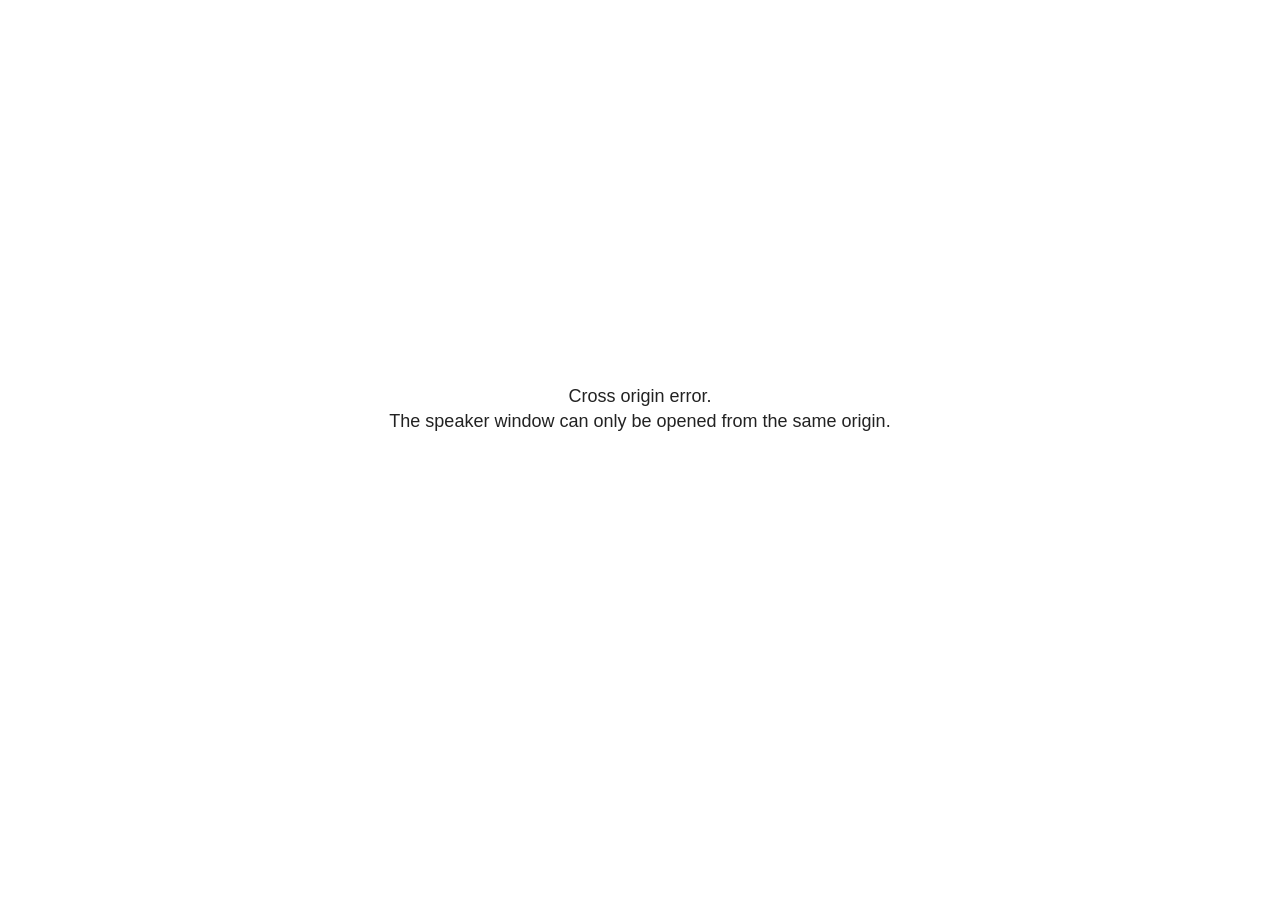
<file: src/skhema/vendor/reveal/speaker-view.html>
<!--
	NOTE: You need to build the notes plugin after making changes to this file.
-->
<html lang="en">
	<head>
		<meta charset="utf-8">

		<title>reveal.js - Speaker View</title>

		<style>
			body {
				font-family: Helvetica;
				font-size: 18px;
			}

			#current-slide,
			#upcoming-slide,
			#speaker-controls {
				padding: 6px;
				box-sizing: border-box;
				-moz-box-sizing: border-box;
			}

			#current-slide iframe,
			#upcoming-slide iframe {
				width: 100%;
				height: 100%;
				border: 1px solid #ddd;
			}

			#current-slide .label,
			#upcoming-slide .label {
				position: absolute;
				top: 10px;
				left: 10px;
				z-index: 2;
			}

			#connection-status {
				position: absolute;
				top: 0;
				left: 0;
				width: 100%;
				height: 100%;
				z-index: 20;
				padding: 30% 20% 20% 20%;
				font-size: 18px;
				color: #222;
				background: #fff;
				text-align: center;
				box-sizing: border-box;
				line-height: 1.4;
			}

			.overlay-element {
				height: 34px;
				line-height: 34px;
				padding: 0 10px;
				text-shadow: none;
				background: rgba( 220, 220, 220, 0.8 );
				color: #222;
				font-size: 14px;
			}

			.overlay-element.interactive:hover {
				background: rgba( 220, 220, 220, 1 );
			}

			#current-slide {
				position: absolute;
				width: 60%;
				height: 100%;
				top: 0;
				left: 0;
				padding-right: 0;
			}

			#upcoming-slide {
				position: absolute;
				width: 40%;
				height: 40%;
				right: 0;
				top: 0;
			}

			/* Speaker controls */
			#speaker-controls {
				position: absolute;
				top: 40%;
				right: 0;
				width: 40%;
				height: 60%;
				overflow: auto;
				font-size: 18px;
			}

				.speaker-controls-time.hidden,
				.speaker-controls-notes.hidden {
					display: none;
				}

				.speaker-controls-time .label,
				.speaker-controls-pace .label,
				.speaker-controls-notes .label {
					text-transform: uppercase;
					font-weight: normal;
					font-size: 0.66em;
					color: #666;
					margin: 0;
				}

				.speaker-controls-time, .speaker-controls-pace {
					border-bottom: 1px solid rgba( 200, 200, 200, 0.5 );
					margin-bottom: 10px;
					padding: 10px 16px;
					padding-bottom: 20px;
					cursor: pointer;
				}

				.speaker-controls-time .reset-button {
					opacity: 0;
					float: right;
					color: #666;
					text-decoration: none;
				}
				.speaker-controls-time:hover .reset-button {
					opacity: 1;
				}

				.speaker-controls-time .timer,
				.speaker-controls-time .clock {
					width: 50%;
				}

				.speaker-controls-time .timer,
				.speaker-controls-time .clock,
				.speaker-controls-time .pacing .hours-value,
				.speaker-controls-time .pacing .minutes-value,
				.speaker-controls-time .pacing .seconds-value {
					font-size: 1.9em;
				}

				.speaker-controls-time .timer {
					float: left;
				}

				.speaker-controls-time .clock {
					float: right;
					text-align: right;
				}

				.speaker-controls-time span.mute {
					opacity: 0.3;
				}

				.speaker-controls-time .pacing-title {
					margin-top: 5px;
				}

				.speaker-controls-time .pacing.ahead {
					color: blue;
				}

				.speaker-controls-time .pacing.on-track {
					color: green;
				}

				.speaker-controls-time .pacing.behind {
					color: red;
				}

				.speaker-controls-notes {
					padding: 10px 16px;
				}

				.speaker-controls-notes .value {
					margin-top: 5px;
					line-height: 1.4;
					font-size: 1.2em;
				}

			/* Layout selector */
			#speaker-layout {
				position: absolute;
				top: 10px;
				right: 10px;
				color: #222;
				z-index: 10;
			}
				#speaker-layout select {
					position: absolute;
					width: 100%;
					height: 100%;
					top: 0;
					left: 0;
					border: 0;
					box-shadow: 0;
					cursor: pointer;
					opacity: 0;

					font-size: 1em;
					background-color: transparent;

					-moz-appearance: none;
					-webkit-appearance: none;
					-webkit-tap-highlight-color: rgba(0, 0, 0, 0);
				}

				#speaker-layout select:focus {
					outline: none;
					box-shadow: none;
				}

			.clear {
				clear: both;
			}

			/* Speaker layout: Wide */
			body[data-speaker-layout="wide"] #current-slide,
			body[data-speaker-layout="wide"] #upcoming-slide {
				width: 50%;
				height: 45%;
				padding: 6px;
			}

			body[data-speaker-layout="wide"] #current-slide {
				top: 0;
				left: 0;
			}

			body[data-speaker-layout="wide"] #upcoming-slide {
				top: 0;
				left: 50%;
			}

			body[data-speaker-layout="wide"] #speaker-controls {
				top: 45%;
				left: 0;
				width: 100%;
				height: 50%;
				font-size: 1.25em;
			}

			/* Speaker layout: Tall */
			body[data-speaker-layout="tall"] #current-slide,
			body[data-speaker-layout="tall"] #upcoming-slide {
				width: 45%;
				height: 50%;
				padding: 6px;
			}

			body[data-speaker-layout="tall"] #current-slide {
				top: 0;
				left: 0;
			}

			body[data-speaker-layout="tall"] #upcoming-slide {
				top: 50%;
				left: 0;
			}

			body[data-speaker-layout="tall"] #speaker-controls {
				padding-top: 40px;
				top: 0;
				left: 45%;
				width: 55%;
				height: 100%;
				font-size: 1.25em;
			}

			/* Speaker layout: Notes only */
			body[data-speaker-layout="notes-only"] #current-slide,
			body[data-speaker-layout="notes-only"] #upcoming-slide {
				display: none;
			}

			body[data-speaker-layout="notes-only"] #speaker-controls {
				padding-top: 40px;
				top: 0;
				left: 0;
				width: 100%;
				height: 100%;
				font-size: 1.25em;
			}

			@media screen and (max-width: 1080px) {
				body[data-speaker-layout="default"] #speaker-controls {
					font-size: 16px;
				}
			}

			@media screen and (max-width: 900px) {
				body[data-speaker-layout="default"] #speaker-controls {
					font-size: 14px;
				}
			}

			@media screen and (max-width: 800px) {
				body[data-speaker-layout="default"] #speaker-controls {
					font-size: 12px;
				}
			}

		</style>
	</head>

	<body>

		<div id="connection-status">Loading speaker view...</div>

		<div id="current-slide"></div>
		<div id="upcoming-slide"><span class="overlay-element label">Upcoming</span></div>
		<div id="speaker-controls">
			<div class="speaker-controls-time">
				<h4 class="label">Time <span class="reset-button">Click to Reset</span></h4>
				<div class="clock">
					<span class="clock-value">0:00 AM</span>
				</div>
				<div class="timer">
					<span class="hours-value">00</span><span class="minutes-value">:00</span><span class="seconds-value">:00</span>
				</div>
				<div class="clear"></div>

				<h4 class="label pacing-title" style="display: none">Pacing – Time to finish current slide</h4>
				<div class="pacing" style="display: none">
					<span class="hours-value">00</span><span class="minutes-value">:00</span><span class="seconds-value">:00</span>
				</div>
			</div>

			<div class="speaker-controls-notes hidden">
				<h4 class="label">Notes</h4>
				<div class="value"></div>
			</div>
		</div>
		<div id="speaker-layout" class="overlay-element interactive">
			<span class="speaker-layout-label"></span>
			<select class="speaker-layout-dropdown"></select>
		</div>

		<script>

			(function() {

				var notes,
					notesValue,
					currentState,
					currentSlide,
					upcomingSlide,
					layoutLabel,
					layoutDropdown,
					pendingCalls = {},
					lastRevealApiCallId = 0,
					connected = false

				var connectionStatus = document.querySelector( '#connection-status' );

				var SPEAKER_LAYOUTS = {
					'default': 'Default',
					'wide': 'Wide',
					'tall': 'Tall',
					'notes-only': 'Notes only'
				};

				setupLayout();

				let openerOrigin;

				try {
					openerOrigin = window.opener.location.origin;
				}
				catch ( error ) { console.warn( error ) }

				// In order to prevent XSS, the speaker view will only run if its
				// opener has the same origin as itself
				if( window.location.origin !== openerOrigin ) {
					connectionStatus.innerHTML = 'Cross origin error.<br>The speaker window can only be opened from the same origin.';
					return;
				}

				var connectionTimeout = setTimeout( function() {
					connectionStatus.innerHTML = 'Error connecting to main window.<br>Please try closing and reopening the speaker view.';
				}, 5000 );

				window.addEventListener( 'message', function( event ) {

					// Validate the origin of all messages to avoid parsing messages
					// that aren't meant for us. Ignore when running off file:// so
					// that the speaker view continues to work without a web server.
					if( window.location.origin !== event.origin && window.location.origin !== 'file://' ) {
						return
					}

					clearTimeout( connectionTimeout );
					connectionStatus.style.display = 'none';

					var data = JSON.parse( event.data );

					// The overview mode is only useful to the reveal.js instance
					// where navigation occurs so we don't sync it
					if( data.state ) delete data.state.overview;

					// Messages sent by the notes plugin inside of the main window
					if( data && data.namespace === 'reveal-notes' ) {
						if( data.type === 'connect' ) {
							handleConnectMessage( data );
						}
						else if( data.type === 'state' ) {
							handleStateMessage( data );
						}
						else if( data.type === 'return' ) {
							pendingCalls[data.callId](data.result);
							delete pendingCalls[data.callId];
						}
					}
					// Messages sent by the reveal.js inside of the current slide preview
					else if( data && data.namespace === 'reveal' ) {
						if( /ready/.test( data.eventName ) ) {
							// Send a message back to notify that the handshake is complete
							window.opener.postMessage( JSON.stringify({ namespace: 'reveal-notes', type: 'connected'} ), '*' );
						}
						else if( /slidechanged|fragmentshown|fragmenthidden|paused|resumed/.test( data.eventName ) && currentState !== JSON.stringify( data.state ) ) {

							dispatchStateToMainWindow( data.state );

						}
					}

				} );

				/**
				 * Updates the presentation in the main window to match the state
				 * of the presentation in the notes window.
				 */
				const dispatchStateToMainWindow = debounce(( state ) => {
					window.opener.postMessage( JSON.stringify({ method: 'setState', args: [ state ]} ), '*' );
				}, 500);

				/**
				 * Asynchronously calls the Reveal.js API of the main frame.
				 */
				function callRevealApi( methodName, methodArguments, callback ) {

					var callId = ++lastRevealApiCallId;
					pendingCalls[callId] = callback;
					window.opener.postMessage( JSON.stringify( {
						namespace: 'reveal-notes',
						type: 'call',
						callId: callId,
						methodName: methodName,
						arguments: methodArguments
					} ), '*' );

				}

				/**
				 * Called when the main window is trying to establish a
				 * connection.
				 */
				function handleConnectMessage( data ) {

					if( connected === false ) {
						connected = true;

						setupIframes( data );
						setupKeyboard();
						setupNotes();
						setupTimer();
						setupHeartbeat();
					}

				}

				/**
				 * Called when the main window sends an updated state.
				 */
				function handleStateMessage( data ) {

					// Store the most recently set state to avoid circular loops
					// applying the same state
					currentState = JSON.stringify( data.state );

					// No need for updating the notes in case of fragment changes
					if ( data.notes ) {
						notes.classList.remove( 'hidden' );
						notesValue.style.whiteSpace = data.whitespace;
						if( data.markdown ) {
							notesValue.innerHTML = marked( data.notes );
						}
						else {
							notesValue.innerHTML = data.notes;
						}
					}
					else {
						notes.classList.add( 'hidden' );
					}

					// Update the note slides
					currentSlide.contentWindow.postMessage( JSON.stringify({ method: 'setState', args: [ data.state ] }), '*' );
					upcomingSlide.contentWindow.postMessage( JSON.stringify({ method: 'setState', args: [ data.state ] }), '*' );
					upcomingSlide.contentWindow.postMessage( JSON.stringify({ method: 'next' }), '*' );

				}

				// Limit to max one state update per X ms
				handleStateMessage = debounce( handleStateMessage, 200 );

				/**
				 * Forward keyboard events to the current slide window.
				 * This enables keyboard events to work even if focus
				 * isn't set on the current slide iframe.
				 *
				 * Block F5 default handling, it reloads and disconnects
				 * the speaker notes window.
				 */
				function setupKeyboard() {

					document.addEventListener( 'keydown', function( event ) {
						if( event.keyCode === 116 || ( event.metaKey && event.keyCode === 82 ) ) {
							event.preventDefault();
							return false;
						}
						currentSlide.contentWindow.postMessage( JSON.stringify({ method: 'triggerKey', args: [ event.keyCode ] }), '*' );
					} );

				}

				/**
				 * Creates the preview iframes.
				 */
				function setupIframes( data ) {

					var params = [
						'receiver',
						'progress=false',
						'history=false',
						'transition=none',
						'autoSlide=0',
						'backgroundTransition=none'
					].join( '&' );

					var urlSeparator = /\?/.test(data.url) ? '&' : '?';
					var hash = '#/' + data.state.indexh + '/' + data.state.indexv;
					var currentURL = data.url + urlSeparator + params + '&scrollActivationWidth=false&postMessageEvents=true' + hash;
					var upcomingURL = data.url + urlSeparator + params + '&scrollActivationWidth=false&controls=false' + hash;

					currentSlide = document.createElement( 'iframe' );
					currentSlide.setAttribute( 'width', 1280 );
					currentSlide.setAttribute( 'height', 1024 );
					currentSlide.setAttribute( 'src', currentURL );
					document.querySelector( '#current-slide' ).appendChild( currentSlide );

					upcomingSlide = document.createElement( 'iframe' );
					upcomingSlide.setAttribute( 'width', 640 );
					upcomingSlide.setAttribute( 'height', 512 );
					upcomingSlide.setAttribute( 'src', upcomingURL );
					document.querySelector( '#upcoming-slide' ).appendChild( upcomingSlide );

				}

				/**
				 * Setup the notes UI.
				 */
				function setupNotes() {

					notes = document.querySelector( '.speaker-controls-notes' );
					notesValue = document.querySelector( '.speaker-controls-notes .value' );

				}

				/**
				 * We send out a heartbeat at all times to ensure we can
				 * reconnect with the main presentation window after reloads.
				 */
				function setupHeartbeat() {

					setInterval( () => {
						window.opener.postMessage( JSON.stringify({ namespace: 'reveal-notes', type: 'heartbeat'} ), '*' );
					}, 1000 );

				}

				function getTimings( callback ) {

					callRevealApi( 'getSlidesAttributes', [], function ( slideAttributes ) {
						callRevealApi( 'getConfig', [], function ( config ) {
							var totalTime = config.totalTime;
							var minTimePerSlide = config.minimumTimePerSlide || 0;
							var defaultTiming = config.defaultTiming;
							if ((defaultTiming == null) && (totalTime == null)) {
								callback(null);
								return;
							}
							// Setting totalTime overrides defaultTiming
							if (totalTime) {
								defaultTiming = 0;
							}
							var timings = [];
							for ( var i in slideAttributes ) {
								var slide = slideAttributes[ i ];
								var timing = defaultTiming;
								if( slide.hasOwnProperty( 'data-timing' )) {
									var t = slide[ 'data-timing' ];
									timing = parseInt(t);
									if( isNaN(timing) ) {
										console.warn("Could not parse timing '" + t + "' of slide " + i + "; using default of " + defaultTiming);
										timing = defaultTiming;
									}
								}
								timings.push(timing);
							}
							if ( totalTime ) {
								// After we've allocated time to individual slides, we summarize it and
								// subtract it from the total time
								var remainingTime = totalTime - timings.reduce( function(a, b) { return a + b; }, 0 );
								// The remaining time is divided by the number of slides that have 0 seconds
								// allocated at the moment, giving the average time-per-slide on the remaining slides
								var remainingSlides = (timings.filter( function(x) { return x == 0 }) ).length
								var timePerSlide = Math.round( remainingTime / remainingSlides, 0 )
								// And now we replace every zero-value timing with that average
								timings = timings.map( function(x) { return (x==0 ? timePerSlide : x) } );
							}
							var slidesUnderMinimum = timings.filter( function(x) { return (x < minTimePerSlide) } ).length
							if ( slidesUnderMinimum ) {
								message = "The pacing time for " + slidesUnderMinimum + " slide(s) is under the configured minimum of " + minTimePerSlide + " seconds. Check the data-timing attribute on individual slides, or consider increasing the totalTime or minimumTimePerSlide configuration options (or removing some slides).";
								alert(message);
							}
							callback( timings );
						} );
					} );

				}

				/**
				 * Return the number of seconds allocated for presenting
				 * all slides up to and including this one.
				 */
				function getTimeAllocated( timings, callback ) {

					callRevealApi( 'getSlidePastCount', [], function ( currentSlide ) {
						var allocated = 0;
						for (var i in timings.slice(0, currentSlide + 1)) {
							allocated += timings[i];
						}
						callback( allocated );
					} );

				}

				/**
				 * Create the timer and clock and start updating them
				 * at an interval.
				 */
				function setupTimer() {

					var start = new Date(),
					timeEl = document.querySelector( '.speaker-controls-time' ),
					clockEl = timeEl.querySelector( '.clock-value' ),
					hoursEl = timeEl.querySelector( '.hours-value' ),
					minutesEl = timeEl.querySelector( '.minutes-value' ),
					secondsEl = timeEl.querySelector( '.seconds-value' ),
					pacingTitleEl = timeEl.querySelector( '.pacing-title' ),
					pacingEl = timeEl.querySelector( '.pacing' ),
					pacingHoursEl = pacingEl.querySelector( '.hours-value' ),
					pacingMinutesEl = pacingEl.querySelector( '.minutes-value' ),
					pacingSecondsEl = pacingEl.querySelector( '.seconds-value' );

					var timings = null;
					getTimings( function ( _timings ) {

						timings = _timings;
						if (_timings !== null) {
							pacingTitleEl.style.removeProperty('display');
							pacingEl.style.removeProperty('display');
						}

						// Update once directly
						_updateTimer();

						// Then update every second
						setInterval( _updateTimer, 1000 );

					} );


					function _resetTimer() {

						if (timings == null) {
							start = new Date();
							_updateTimer();
						}
						else {
							// Reset timer to beginning of current slide
							getTimeAllocated( timings, function ( slideEndTimingSeconds ) {
								var slideEndTiming = slideEndTimingSeconds * 1000;
								callRevealApi( 'getSlidePastCount', [], function ( currentSlide ) {
									var currentSlideTiming = timings[currentSlide] * 1000;
									var previousSlidesTiming = slideEndTiming - currentSlideTiming;
									var now = new Date();
									start = new Date(now.getTime() - previousSlidesTiming);
									_updateTimer();
								} );
							} );
						}

					}

					timeEl.addEventListener( 'click', function() {
						_resetTimer();
						return false;
					} );

					function _displayTime( hrEl, minEl, secEl, time) {

						var sign = Math.sign(time) == -1 ? "-" : "";
						time = Math.abs(Math.round(time / 1000));
						var seconds = time % 60;
						var minutes = Math.floor( time / 60 ) % 60 ;
						var hours = Math.floor( time / ( 60 * 60 )) ;
						hrEl.innerHTML = sign + zeroPadInteger( hours );
						if (hours == 0) {
							hrEl.classList.add( 'mute' );
						}
						else {
							hrEl.classList.remove( 'mute' );
						}
						minEl.innerHTML = ':' + zeroPadInteger( minutes );
						if (hours == 0 && minutes == 0) {
							minEl.classList.add( 'mute' );
						}
						else {
							minEl.classList.remove( 'mute' );
						}
						secEl.innerHTML = ':' + zeroPadInteger( seconds );
					}

					function _updateTimer() {

						var diff, hours, minutes, seconds,
						now = new Date();

						diff = now.getTime() - start.getTime();

						clockEl.innerHTML = now.toLocaleTimeString( 'en-US', { hour12: true, hour: '2-digit', minute:'2-digit' } );
						_displayTime( hoursEl, minutesEl, secondsEl, diff );
						if (timings !== null) {
							_updatePacing(diff);
						}

					}

					function _updatePacing(diff) {

						getTimeAllocated( timings, function ( slideEndTimingSeconds ) {
							var slideEndTiming = slideEndTimingSeconds * 1000;

							callRevealApi( 'getSlidePastCount', [], function ( currentSlide ) {
								var currentSlideTiming = timings[currentSlide] * 1000;
								var timeLeftCurrentSlide = slideEndTiming - diff;
								if (timeLeftCurrentSlide < 0) {
									pacingEl.className = 'pacing behind';
								}
								else if (timeLeftCurrentSlide < currentSlideTiming) {
									pacingEl.className = 'pacing on-track';
								}
								else {
									pacingEl.className = 'pacing ahead';
								}
								_displayTime( pacingHoursEl, pacingMinutesEl, pacingSecondsEl, timeLeftCurrentSlide );
							} );
						} );
					}

				}

				/**
				 * Sets up the speaker view layout and layout selector.
				 */
				function setupLayout() {

					layoutDropdown = document.querySelector( '.speaker-layout-dropdown' );
					layoutLabel = document.querySelector( '.speaker-layout-label' );

					// Render the list of available layouts
					for( var id in SPEAKER_LAYOUTS ) {
						var option = document.createElement( 'option' );
						option.setAttribute( 'value', id );
						option.textContent = SPEAKER_LAYOUTS[ id ];
						layoutDropdown.appendChild( option );
					}

					// Monitor the dropdown for changes
					layoutDropdown.addEventListener( 'change', function( event ) {

						setLayout( layoutDropdown.value );

					}, false );

					// Restore any currently persisted layout
					setLayout( getLayout() );

				}

				/**
				 * Sets a new speaker view layout. The layout is persisted
				 * in local storage.
				 */
				function setLayout( value ) {

					var title = SPEAKER_LAYOUTS[ value ];

					layoutLabel.innerHTML = 'Layout' + ( title ? ( ': ' + title ) : '' );
					layoutDropdown.value = value;

					document.body.setAttribute( 'data-speaker-layout', value );

					// Persist locally
					if( supportsLocalStorage() ) {
						window.localStorage.setItem( 'reveal-speaker-layout', value );
					}

				}

				/**
				 * Returns the ID of the most recently set speaker layout
				 * or our default layout if none has been set.
				 */
				function getLayout() {

					if( supportsLocalStorage() ) {
						var layout = window.localStorage.getItem( 'reveal-speaker-layout' );
						if( layout ) {
							return layout;
						}
					}

					// Default to the first record in the layouts hash
					for( var id in SPEAKER_LAYOUTS ) {
						return id;
					}

				}

				function supportsLocalStorage() {

					try {
						localStorage.setItem('test', 'test');
						localStorage.removeItem('test');
						return true;
					}
					catch( e ) {
						return false;
					}

				}

				function zeroPadInteger( num ) {

					var str = '00' + parseInt( num );
					return str.substring( str.length - 2 );

				}

				/**
				 * Limits the frequency at which a function can be called.
				 */
				function debounce( fn, ms ) {

					var lastTime = 0,
						timeout;

					return function() {

						var args = arguments;
						var context = this;

						clearTimeout( timeout );

						var timeSinceLastCall = Date.now() - lastTime;
						if( timeSinceLastCall > ms ) {
							fn.apply( context, args );
							lastTime = Date.now();
						}
						else {
							timeout = setTimeout( function() {
								fn.apply( context, args );
								lastTime = Date.now();
							}, ms - timeSinceLastCall );
						}

					}

				}

			})();

		</script>
	</body>
</html>
</file>
